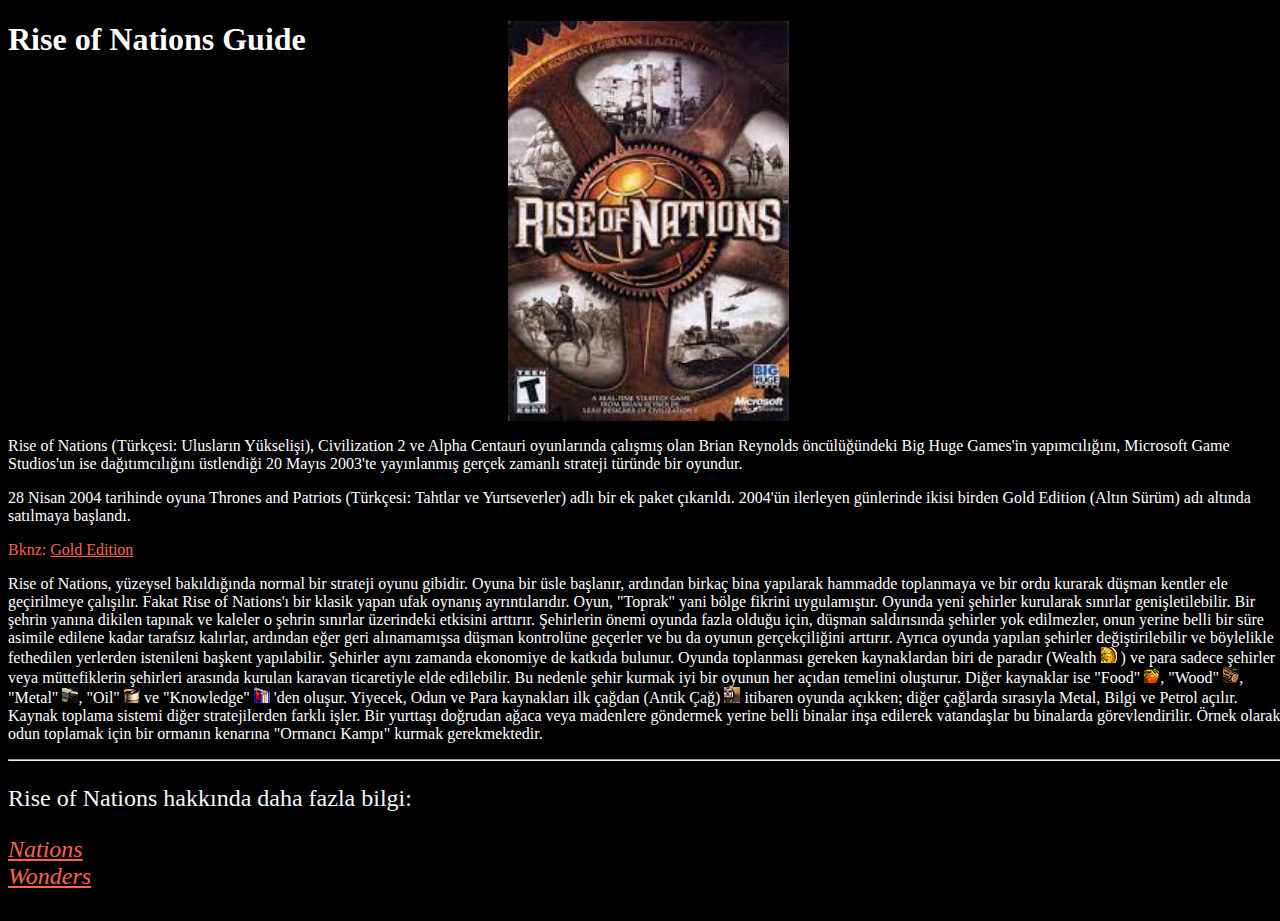
<file: index.html>
<!DOCTYPE html>
<html lang="tr">
<head>
    <meta charset="UTF-8">
    <meta http-equiv="X-UA-Compatible" content="IE=edge">
    <meta name="viewport" content="width=device-width, initial-scale=1.0">
    <title>Rise of Nations Guide</title>
    <link rel="stylesheet" href="css/ana-sayfa.css">
    <link rel="icon" href="images/ron-icon.png">
</head>
<body>
   
        <nav>
            <h1>  Rise of Nations Guide</h1> <br> 
        </nav>
            <p>Rise of Nations (Türkçesi: Ulusların Yükselişi), Civilization 2 ve Alpha Centauri oyunlarında çalışmış olan Brian Reynolds öncülüğündeki Big Huge Games'in yapımcılığını, Microsoft Game Studios'un ise dağıtımcılığını üstlendiği 20 Mayıs 2003'te yayınlanmış gerçek zamanlı strateji türünde bir oyundur.</p>       
            <p>28 Nisan 2004 tarihinde oyuna Thrones and Patriots (Türkçesi: Tahtlar ve Yurtseverler) adlı bir ek paket çıkarıldı. 2004'ün ilerleyen günlerinde ikisi birden Gold Edition (Altın Sürüm) adı altında satılmaya başlandı.</p>
            <p id="link">Bknz: <a href="https://store.steampowered.com/app/287450/Rise_of_Nations_Extended_Edition/">Gold Edition</a></p>
            <p>
                Rise of Nations, yüzeysel bakıldığında normal bir strateji oyunu gibidir. Oyuna bir üsle başlanır, ardından birkaç bina yapılarak hammadde toplanmaya ve bir ordu kurarak düşman kentler ele geçirilmeye çalışılır. Fakat Rise of Nations'ı bir klasik yapan ufak oynanış ayrıntılarıdır.

                 Oyun, "Toprak" yani bölge fikrini uygulamıştır. Oyunda yeni şehirler kurularak sınırlar genişletilebilir. Bir şehrin yanına dikilen tapınak ve kaleler o şehrin sınırlar üzerindeki etkisini arttırır. Şehirlerin önemi oyunda fazla olduğu için, düşman saldırısında şehirler yok edilmezler, onun yerine belli bir süre asimile edilene kadar tarafsız kalırlar, ardından eğer geri alınamamışsa düşman kontrolüne geçerler ve bu da oyunun gerçekçiliğini arttırır. Ayrıca oyunda yapılan şehirler değiştirilebilir ve böylelikle fethedilen yerlerden istenileni başkent yapılabilir.

                 Şehirler aynı zamanda ekonomiye de katkıda bulunur. Oyunda toplanması gereken kaynaklardan biri de paradır (Wealth <img src="images/Wealth.png" alt="Wealth"> ) ve para sadece şehirler veya müttefiklerin şehirleri arasında kurulan karavan ticaretiyle elde edilebilir. Bu nedenle şehir kurmak iyi bir oyunun her açıdan temelini oluşturur.

                Diğer kaynaklar ise "Food" <img src="images/Food.png" alt="Food">, "Wood" <img src="images/Timber.png" alt="Timber">, "Metal" <img src="images/Metal.png" alt="Metal">, "Oil" <img src="images/Oil.png" alt="Oil"> ve "Knowledge" <img src="images/Knowledge.png" alt="Knowledge"> 'den oluşur. Yiyecek, Odun ve Para kaynakları ilk çağdan (Antik Çağ) <img src="images/Ancient_Age.png" alt="Ancient"> itibaren oyunda açıkken; diğer çağlarda sırasıyla Metal, Bilgi ve Petrol açılır. Kaynak toplama sistemi diğer stratejilerden farklı işler. Bir yurttaşı doğrudan ağaca veya madenlere göndermek yerine belli binalar inşa edilerek vatandaşlar bu binalarda görevlendirilir. Örnek olarak odun toplamak için bir ormanın kenarına "Ormancı Kampı" kurmak gerekmektedir.
            </p>
            <hr id="footer-hr">
        <footer>
            <p id="footer-heading">Rise of Nations hakkında daha fazla bilgi: </p> 
            <a class="footer-direct" href="nations.html">Nations</a> <br>
            <a class="footer-direct" href="wonders.html">Wonders</a>
        </footer>
</body>
</html>
</file>
<file: css/ana-sayfa.css>
a{
    color: tomato;
}    
p {
    font-family:cursive;
}    
p, h1{
    color: white;
}
#link{
    color: tomato;
}    
html, body{
    background-color: black;
    width: 100%;
    height: 100%;
}    
body{
    width: 100%;
    height: 100%;
    background-attachment: fixed;
}    
nav {
  
    /* background-color: rgb(114, 77, 31); */
    height: 400px;
    
    background-size: 200px 400px;
    background-size: contain;
    background-repeat: no-repeat;
    background-image: url([data-uri]);
    background-attachment: scroll;
    background-position-y: 0;
    background-position-x: center;
}

#footer-hr{
    color: aliceblue;
}    
#footer-heading{
    font-family: cursive;
    color: aliceblue;
    font-size: x-large;
}    
.footer-direct{
    color: tomato;
    font-style: italic;
    font-size: x-large;
}
</file>
